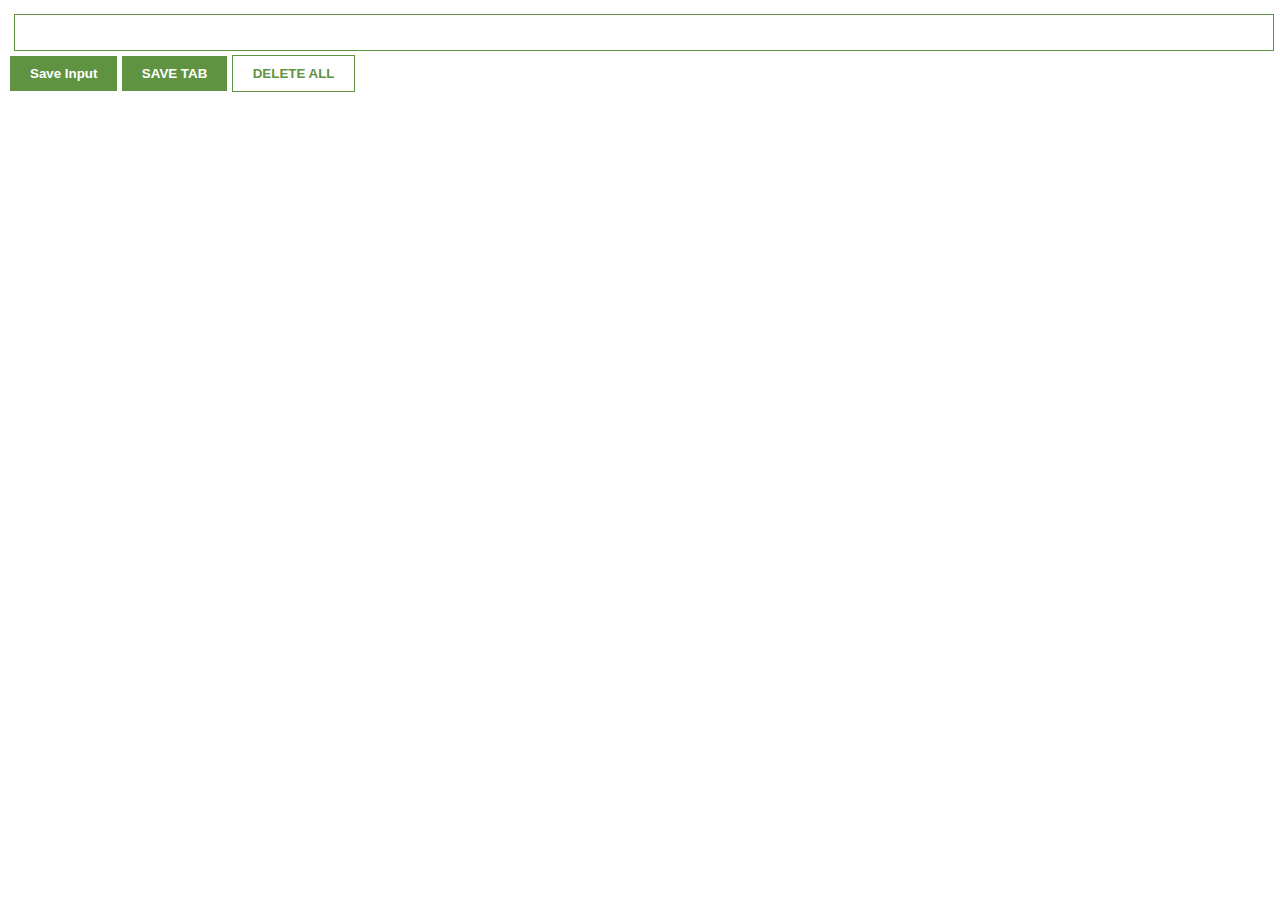
<file: chrome_extension/index.html>
<!DOCTYPE html>
<html>
<head>
    <meta charset='utf-8'>
    <meta http-equiv='X-UA-Compatible' content='IE=edge'>
    <title>Page Title</title>
    <meta name='viewport' content='width=device-width, initial-scale=1'>
    <link rel='stylesheet' type='text/css' media='screen' href='main.css'>
    
</head>
<body>
    
    <input id="input-el" type="text">
    <button id = "input-btn">Save Input</button>
    <button id = "tab-btn"> SAVE TAB</button>
    <button id="delete-btn">DELETE ALL</button>
    <ul id="ul-l"></ul>
    <script src='main.js'></script>
</body>
</html>
</file>
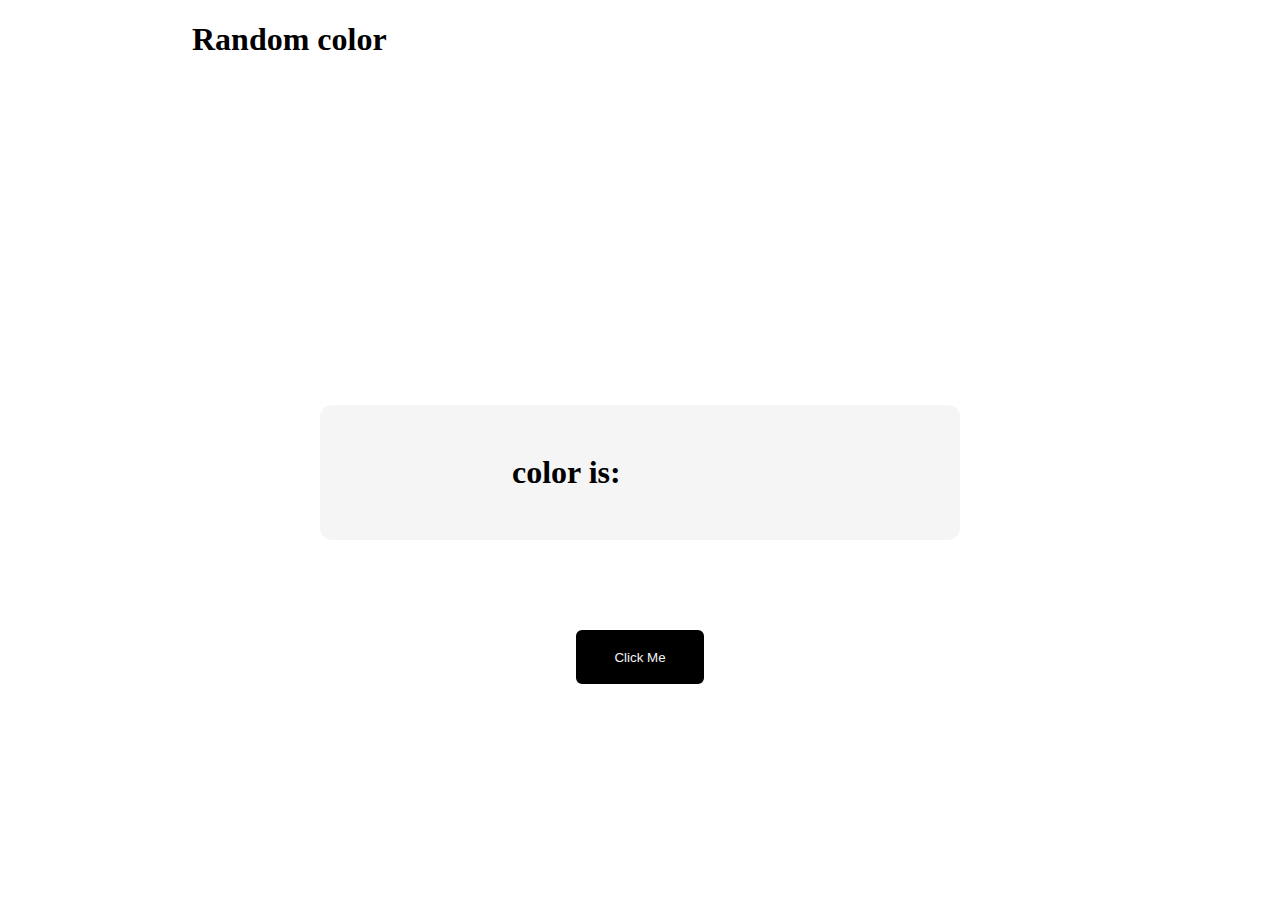
<file: randomcolor/index.html>
<!DOCTYPE html>
<html>
<head>
    <meta charset='utf-8'>
    <meta http-equiv='X-UA-Compatible' content='IE=edge'>
    <title>Page Title</title>
    <meta name='viewport' content='width=device-width, initial-scale=1'>
    <link rel='stylesheet' type='text/css' media='screen' href='main.css'>
    
</head>
<body>
    <header id = "head">
        <h1> Random color</h1>
    </header>

    <div id = "colorfuldiv">
        <div id = "colorname">
            <h1>color is:</h1>
            <p id="color"></p>
        </div>

        <button id="changecolor">Click Me</button>
    </div>

    <script src='main.js'></script>
</body>
</html>
</file>
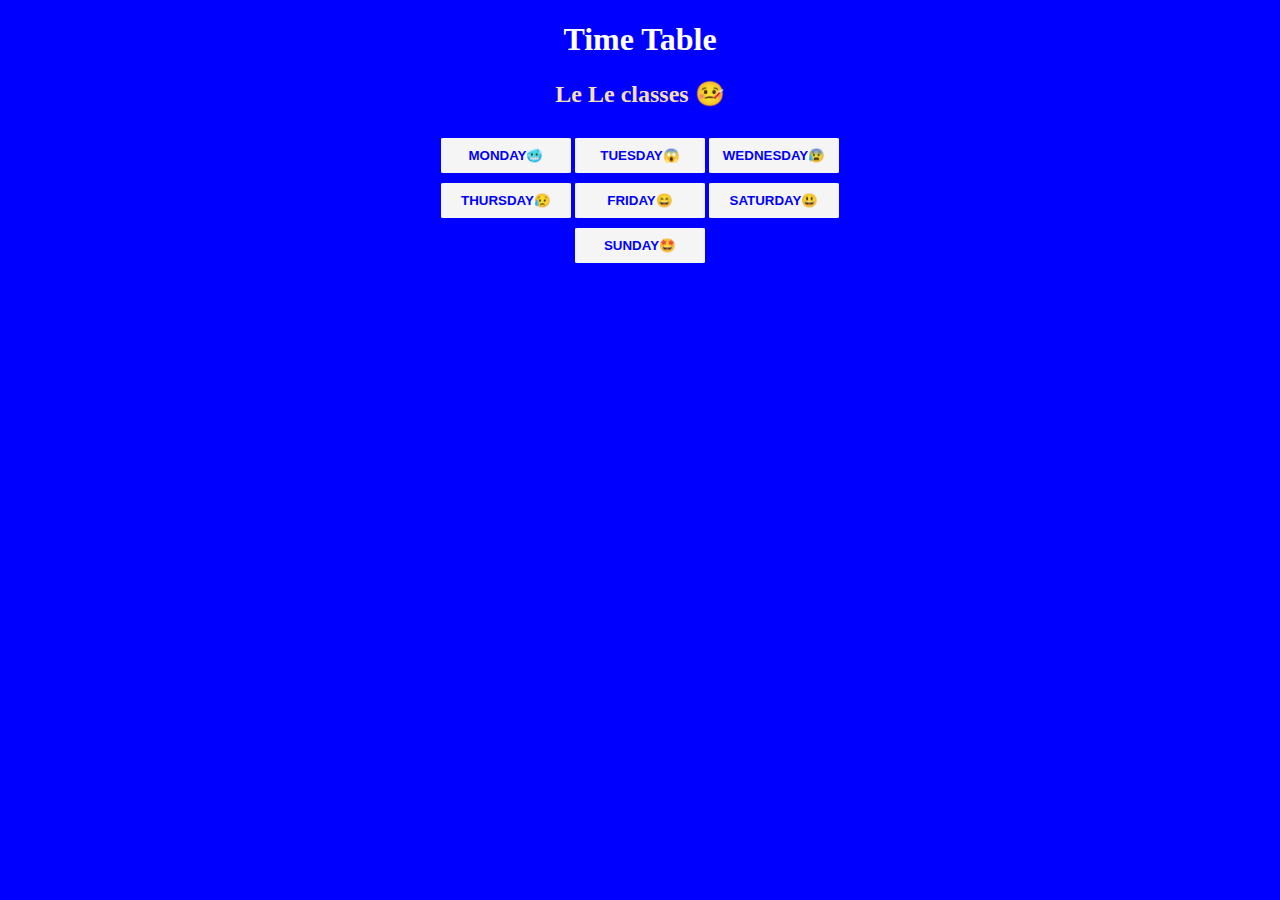
<file: tt_extension/index.html>
<!DOCTYPE html>
<html>
<head>
    <meta charset='utf-8'>
    <meta http-equiv='X-UA-Compatible' content='IE=edge'>
    <title>Page Title</title>
    <meta name='viewport' content='width=device-width, initial-scale=1'>
    <link rel='stylesheet' type='text/css' media='screen' href='main.css'>
    
</head>
<body>

    <h1> Time Table </h1>
    <h2> Le Le classes 🤒</h2>

    <ul id = "classes">
        

    </ul>


    <button id="monday">MONDAY🥶</button>
    <button id="tuesday">TUESDAY😱</button>
    <button id="wed">WEDNESDAY😰</button><br>
    <button id="thursday">THURSDAY😥</button>
    <button id="friday">FRIDAY😄</button>
    <button id="saturday">SATURDAY😃</button><br>
    <button id="sunday">SUNDAY🤩</button>

    <script src='main.js'></script>
</body>
</html>
</file>
<file: chrome_extension/main.css>
body{
    margin: 0;
    padding: 10px;
    font-family: Arial, Helvetica, sans-serif;
    min-width: 400px;
}

input{
    width: 100%;
    padding: 10px;
    box-sizing: border-box;
    border: 1px solid #5f9341;
    margin: 4px;
}

button{
    background: #5f9341;
    color: white;
    padding: 10px 20px;
    border: none;
    font-weight: bold;
}

ul{
    margin-top: 20px;
    list-style: none;
    padding-left: 0;
}

li{
    margin-top: 5px;
}
li a{
    color: #5f9341;
}
#delete-btn{
    border: 1px solid #5f9341;
    background: white;
    color: #5f9341;
}
</file>
<file: randomcolor/main.css>
body{
    padding: 0%;
    margin: 0%;
}
#colorfuldiv{
    height: 89vh;
    width: 99.9vw;
    align-content: center;
}
#head{
    height: 8vh;
}
h1{
    padding-left: 15vw;
    font-family: cursive;
}
button{
    position: absolute;
    top: 70%;
    right: 45%;
    align-content: center;
    background-color: black;
    color: whitesmoke;
    border: 2px solid black;
    height: 6vh;
    width: 10vw;
    border-radius: 6px;
}
#colorname{
    position: fixed;
    top: 45%;
    left: 25%;
    height: 15vh;
    width: 50vw;
    background-color: whitesmoke;
    float: top;
    border-radius: 12px;
    align-content: center;
}
</file>
<file: tt_extension/main.css>
body{
    background-color: blue;
    min-width: 400px;
    min-height: 500px;
    text-align: center;
}
h1{
    color: white;
}
h2{
    color: wheat;
}
#monday, #tuesday, #wed, #thursday, #friday, #saturday, #sunday{
    background: whitesmoke;
    color: blue;
    width: 130px;
    padding: 10px 5px;
    border: none;
    font-weight: bold;
    border-radius: 2%;
    margin-top: 10px;
    
}
button{
    background: whitesmoke;
    color: blue;
    width: 60px;
    padding: 5px 10px;
    border: none;
    font-weight: bold;
    border-radius: 6%;
    
}

ul button{
    position: absolute;
    right: 20px;
}
li{
    color: wheat;
    text-align: left;
    list-style-type: none;
    padding-bottom: 15px;
    padding-left: 30px;
    border-bottom: 1px solid whitesmoke;
    font-weight: bold;
}


a{
    text-decoration: none;
}

h3{
    color: whitesmoke;
    font-weight: bolder;
    font-size: 500;
}
</file>
